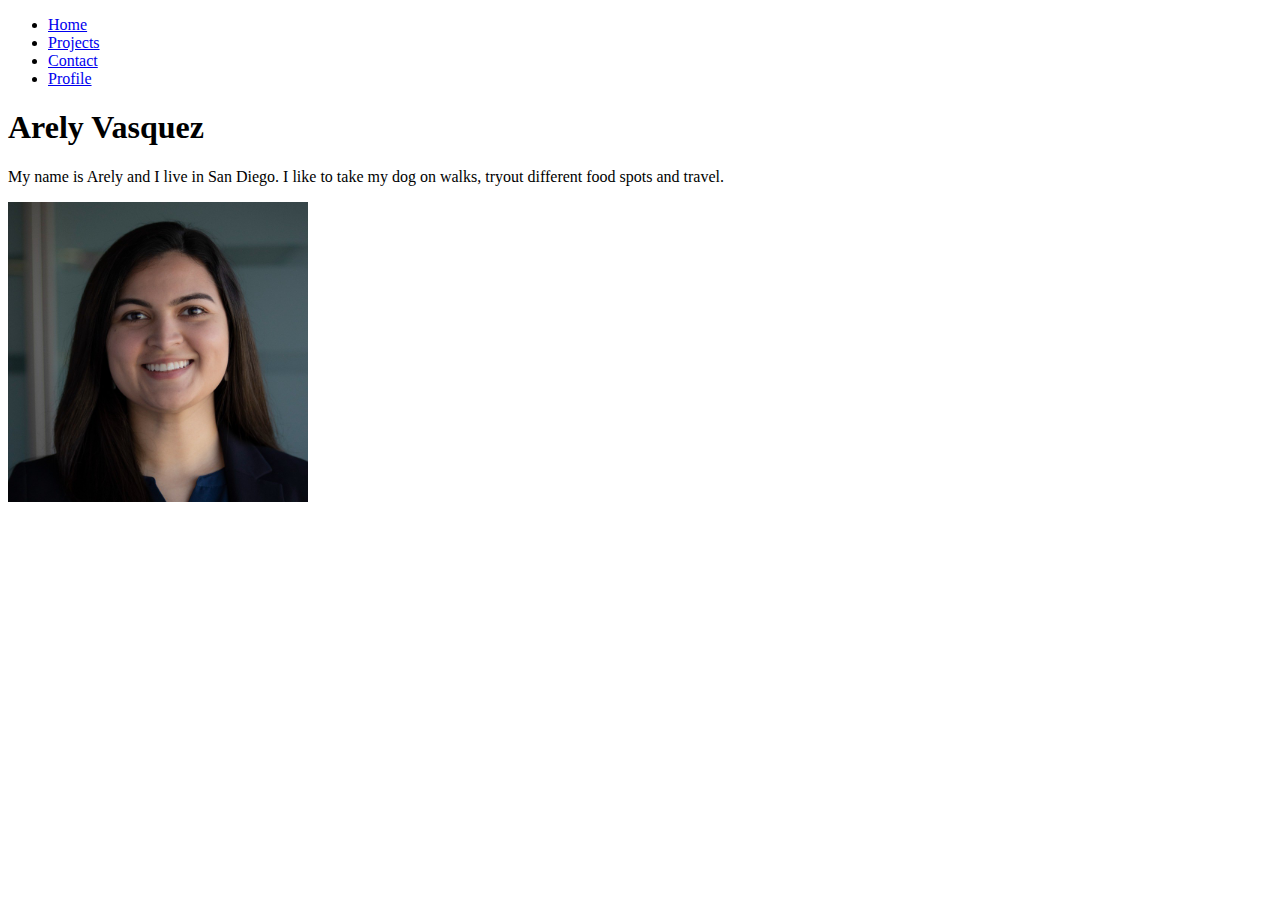
<file: index.html>
<!DOCTYPE html>
<html lang="en">
<head>
    <meta charset="UTF-8">
    <meta name="viewport" content="width=device-width, initial-scale=1.0">
    <title>Arely Vasquez: Personal site and portfolio</title>
</head>
<body>
<nav>
  <ul>
    <li><a href="index.html">Home</a></li>
    <li><a href="projects/index.html">Projects</a></li>
    <li><a href="contact/index.html">Contact</a></li>
    <li><a href="https://github.com/arv020" target="_blank">Profile</a></li>
  </ul>
</nav>
    <h1>Arely Vasquez</h1>
    <p>My name is Arely and I live in San Diego. I like to take my dog on walks, tryout different food spots and travel.</p>
    <img src="images/linkedin.jpeg" width="300" height="300" alt="Photo not found, check the path of expected photo.">
    <link href="style.css">
</body>
</html>
</file>
<file: style.css>
body {
  /* Set line height to 1.5 times the font size
	   and use the OS’s UI font as the website font
	 */
  font: 100%/1.5 system-ui;
}
</file>
